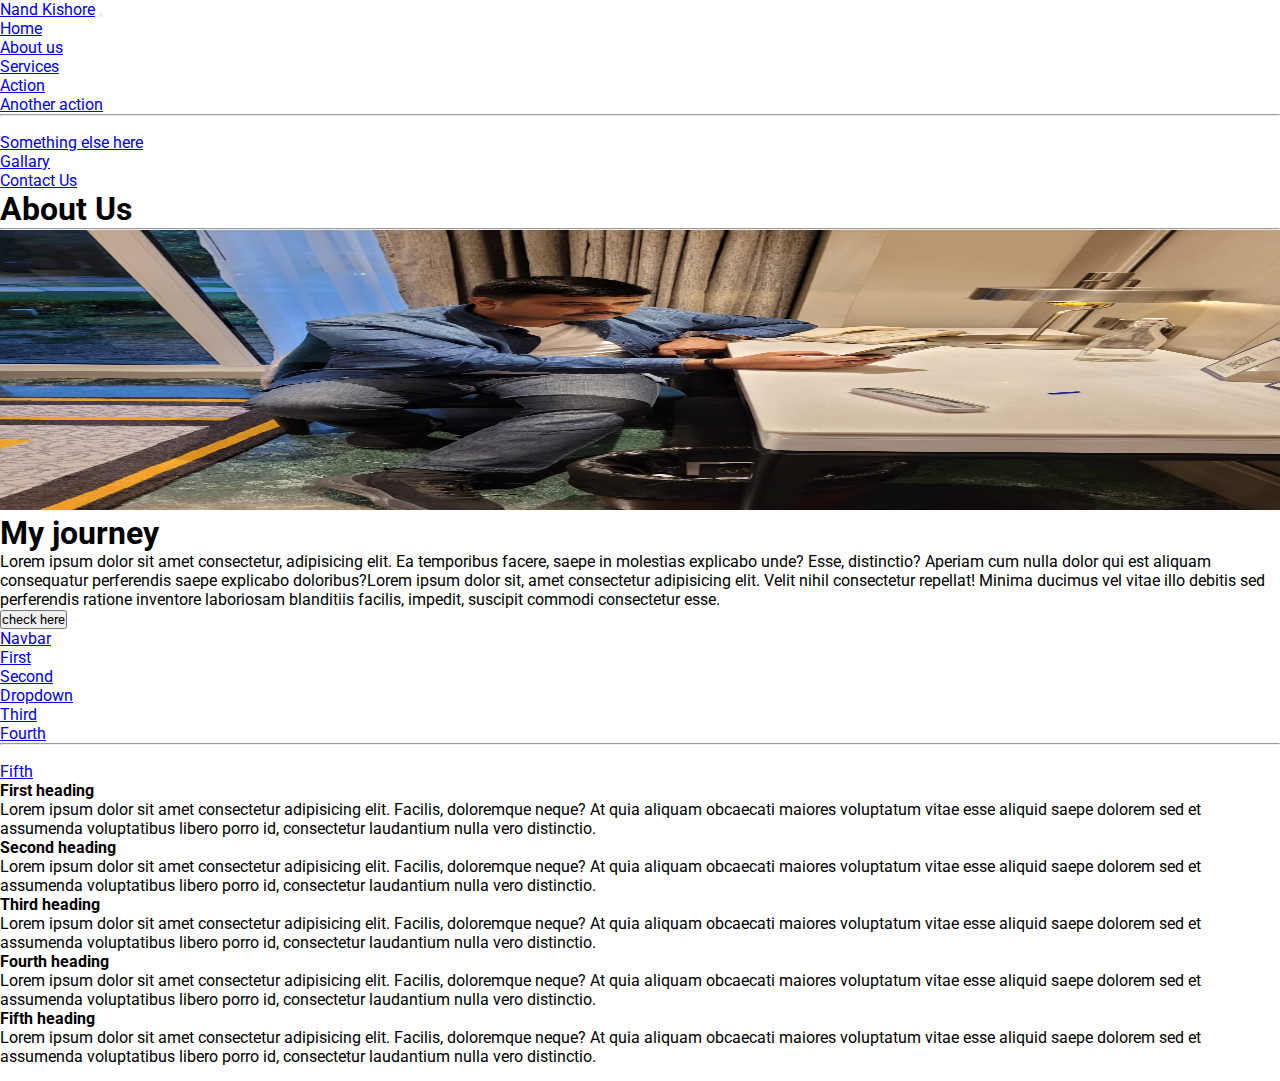
<file: about.html>
<!doctype html>
<html lang="en">

<head>
    <meta charset="utf-8">
    <meta name="viewport" content="width=device-width, initial-scale=1">
    <title>Bootstrap demo</title>
    <link rel="stylesheet" href="css/style.css">
    <style>
        @import url('https://fonts.googleapis.com/css2?family=Roboto&display=swap');
    </style>
    <link href="https://cdn.jsdelivr.net/npm/bootstrap@5.2.2/dist/css/bootstrap.min.css" rel="stylesheet"
        integrity="sha384-Zenh87qX5JnK2Jl0vWa8Ck2rdkQ2Bzep5IDxbcnCeuOxjzrPF/et3URy9Bv1WTRi" crossorigin="anonymous">
</head>

<body>
    <nav class="navbar navbar-expand-lg bg-light">
        <div class="container-fluid">
            <a class="navbar-brand  text-capitalize" href="#">Nand Kishore</a>
            <button class="navbar-toggler" type="button" data-bs-toggle="collapse"
                data-bs-target="#navbarSupportedContent" aria-controls="navbarSupportedContent" aria-expanded="false"
                aria-label="Toggle navigation">
                <span class="navbar-toggler-icon"></span>
            </button>
            <div class="collapse navbar-collapse" id="navbarSupportedContent">
                <ul class="navbar-nav ms-auto mb-2 mb-lg-0">
                    <li class="nav-item">
                        <a class="nav-link active" aria-current="page" href="index.html">Home</a>
                    </li>
                    <li class="nav-item">
                        <a class="nav-link text-capitalize" href="about.html">About us</a>
                    </li>
                    <li class="nav-item dropdown">
                        <a class="nav-link dropdown-toggle" href="#" role="button" data-bs-toggle="dropdown"
                            aria-expanded="false">
                            Services
                        </a>
                        <ul class="dropdown-menu">
                            <li><a class="dropdown-item" href="#">Action</a></li>
                            <li><a class="dropdown-item" href="#">Another action</a></li>
                            <li>
                                <hr class="dropdown-divider">
                            </li>
                            <li><a class="dropdown-item" href="#">Something else here</a></li>
                        </ul>
                    </li>
                    <li class="nav-item">
                        <a class="nav-link text-capitalize" href="gallary.html">Gallary</a>
                    </li>
                    <li class="nav-item">
                        <a class="nav-link text-capitalize" href="contact.html">Contact Us</a>
                    </li>

                </ul>

            </div>
        </div>
    </nav>
    <section class="main_heading my-5">
        <div class="text-center">
            <h1 class=" display-4">About Us</h1>
            <hr class="w-25 mx-auto" />
        </div>
        <div class="container">
            <div class="row my-5">
                <div class="col-lg-6 col-md-6 col-12 col-xxl-6">
                    <figure>
                        <img src="images/m7.jpeg" alt=" about images" class="img-fluid about_img">
                    </figure>
                </div>
                <div
                    class="col-lg-6 col-md-6 col-12 col-xxl-6 d-flex justify-content-center align-items-start flex-column">
                    <h1>My journey</h1>
                    <p>Lorem ipsum dolor sit amet consectetur, adipisicing elit. Ea temporibus facere, saepe in
                        molestias
                        explicabo unde? Esse, distinctio? Aperiam cum nulla dolor qui est aliquam consequatur
                        perferendis saepe
                        explicabo doloribus?Lorem ipsum dolor sit, amet consectetur adipisicing elit. Velit nihil
                        consectetur
                        repellat! Minima ducimus vel vitae illo debitis sed perferendis ratione inventore laboriosam
                        blanditiis
                        facilis, impedit, suscipit commodi consectetur esse.</p>
                    <button type="button" class="btn btn-secondary" data-bs-toggle="tooltip" data-bs-placement="right"
                        data-bs-title="Who Am I">
                        check here

                </div>
            </div>
        </div>
        <div class="container">
            <div class="row">
                <div id="navbar-example" style="position:relative">

                
                <nav id="navbar-example2" class="navbar navbar-light bg-light px-3">
                    <a class="navbar-brand" href="#">Navbar</a>
                    <ul class="nav nav-pills">
                        <li class="nav-item">
                            <a class="nav-link" href="#scrollspyHeading1">First</a>
                        </li>
                        <li class="nav-item">
                            <a class="nav-link" href="#scrollspyHeading2">Second</a>
                        </li>
                        <li class="nav-item dropdown">
                            <a class="nav-link dropdown-toggle" data-bs-toggle="dropdown" href="#" role="button"
                                aria-expanded="false">Dropdown</a>
                            <ul class="dropdown-menu">
                                <li><a class="dropdown-item" href="#scrollspyHeading3">Third</a></li>
                                <li><a class="dropdown-item" href="#scrollspyHeading4">Fourth</a></li>
                                <li>
                                    <hr class="dropdown-divider">
                                </li>
                                <li><a class="dropdown-item" href="#scrollspyHeading5">Fifth</a></li>
                            </ul>
                        </li>
                    </ul>
                </nav>
                <div data-bs-spy="scroll" data-bs-target="#navbar-example2" data-bs-offset="0" class="scrollspy-example"
                    tabindex="0" style=" height: 300px; overflow-y:scroll">
                    <h4 id="scrollspyHeading1">First heading</h4>
                    <p>Lorem ipsum dolor sit amet consectetur adipisicing elit. Facilis, doloremque neque? At quia
                        aliquam obcaecati maiores voluptatum vitae esse aliquid saepe dolorem sed et assumenda
                        voluptatibus libero porro id, consectetur laudantium nulla vero distinctio.</p>
                    <h4 id="scrollspyHeading2">Second heading</h4>
                    <p>Lorem ipsum dolor sit amet consectetur adipisicing elit. Facilis, doloremque neque? At quia
                        aliquam obcaecati maiores voluptatum vitae esse aliquid saepe dolorem sed et assumenda
                        voluptatibus libero porro id, consectetur laudantium nulla vero distinctio.</p>
                    <h4 id="scrollspyHeading3">Third heading</h4>
                    <p>Lorem ipsum dolor sit amet consectetur adipisicing elit. Facilis, doloremque neque? At quia
                        aliquam obcaecati maiores voluptatum vitae esse aliquid saepe dolorem sed et assumenda
                        voluptatibus libero porro id, consectetur laudantium nulla vero distinctio.</p>
                    <h4 id="scrollspyHeading4">Fourth heading</h4>
                    <p>Lorem ipsum dolor sit amet consectetur adipisicing elit. Facilis, doloremque neque? At quia
                        aliquam obcaecati maiores voluptatum vitae esse aliquid saepe dolorem sed et assumenda
                        voluptatibus libero porro id, consectetur laudantium nulla vero distinctio.</p>
                    <h4 id="scrollspyHeading5">Fifth heading</h4>
                    <p>Lorem ipsum dolor sit amet consectetur adipisicing elit. Facilis, doloremque neque? At quia
                        aliquam obcaecati maiores voluptatum vitae esse aliquid saepe dolorem sed et assumenda
                        voluptatibus libero porro id, consectetur laudantium nulla vero distinctio.</p>
                </div>
            </div>
        </div>
        </div>
    </section>

    </footer>

    <script src="https://cdn.jsdelivr.net/npm/@popperjs/core@2.11.6/dist/umd/popper.min.js"
        integrity="sha384-oBqDVmMz9ATKxIep9tiCxS/Z9fNfEXiDAYTujMAeBAsjFuCZSmKbSSUnQlmh/jp3"
        crossorigin="anonymous"></script>
    <script src="https://cdn.jsdelivr.net/npm/bootstrap@5.2.2/dist/js/bootstrap.min.js"
        integrity="sha384-IDwe1+LCz02ROU9k972gdyvl+AESN10+x7tBKgc9I5HFtuNz0wWnPclzo6p9vxnk"
        crossorigin="anonymous"></script>
    <script>
        const tooltipTriggerList = document.querySelectorAll('[data-bs-toggle="tooltip"]')
        const tooltipList = [...tooltipTriggerList].map(tooltipTriggerEl => new bootstrap.Tooltip(tooltipTriggerEl))
        var scrollSpy = new bootstrap.ScrollSpy(document.body, {
  target: '#navbar-example2'
})

    </script>
</body>

</html>
</file>
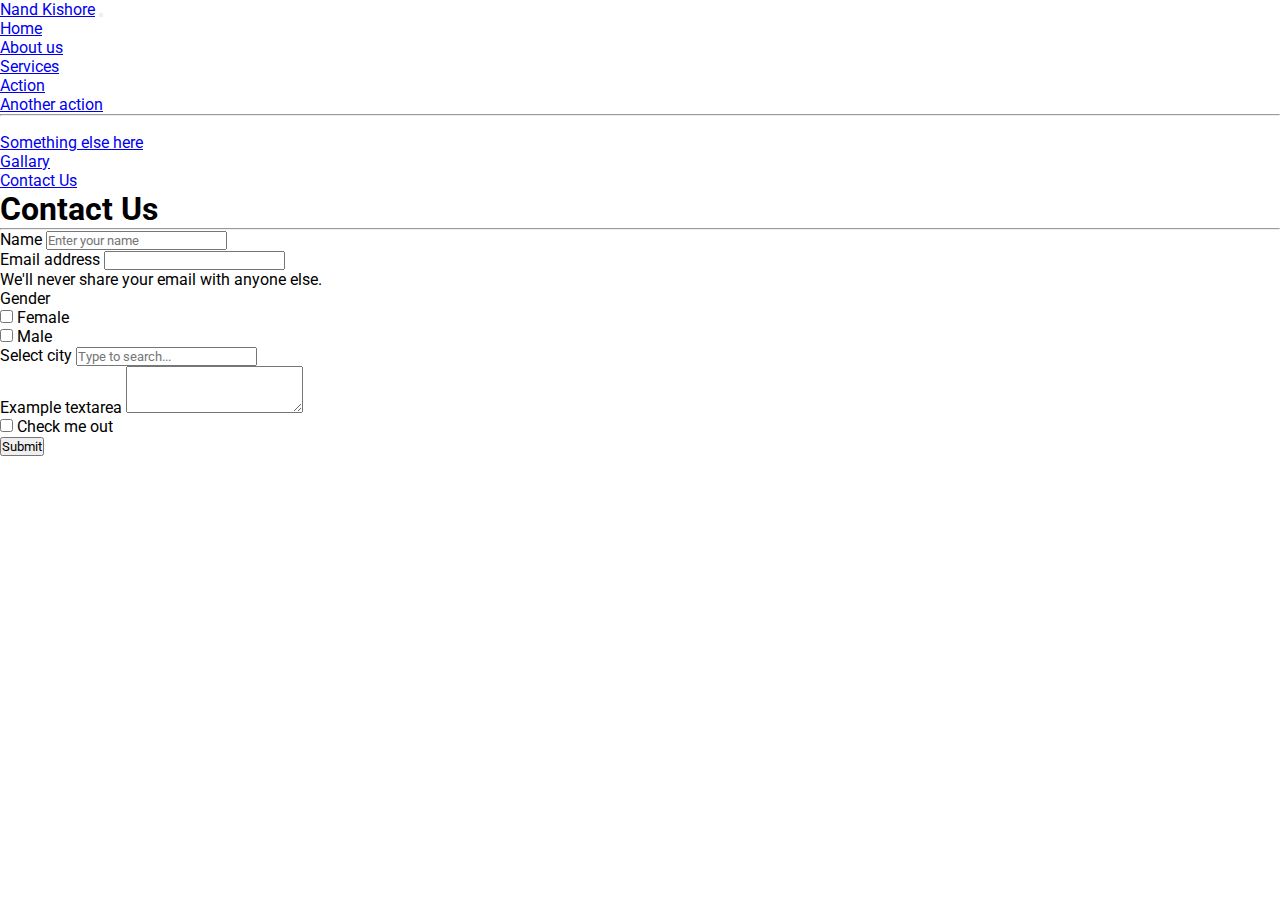
<file: contact.html>
<!doctype html>
<html lang="en">

<head>
  <meta charset="utf-8">
  <meta name="viewport" content="width=device-width, initial-scale=1">
  <title>Bootstrap demo</title>
  <link rel="stylesheet" href="css/style.css">
  <style>
    @import url('https://fonts.googleapis.com/css2?family=Roboto&display=swap');
  </style>
  <link href="https://cdn.jsdelivr.net/npm/bootstrap@5.2.2/dist/css/bootstrap.min.css" rel="stylesheet"
    integrity="sha384-Zenh87qX5JnK2Jl0vWa8Ck2rdkQ2Bzep5IDxbcnCeuOxjzrPF/et3URy9Bv1WTRi" crossorigin="anonymous">
</head>

<body>
  <nav class="navbar navbar-expand-lg bg-light">
    <div class="container-fluid">
      <a class="navbar-brand  text-capitalize" href="#">Nand Kishore</a>
      <button class="navbar-toggler" type="button" data-bs-toggle="collapse" data-bs-target="#navbarSupportedContent"
        aria-controls="navbarSupportedContent" aria-expanded="false" aria-label="Toggle navigation">
        <span class="navbar-toggler-icon"></span>
      </button>
      <div class="collapse navbar-collapse" id="navbarSupportedContent">
        <ul class="navbar-nav ms-auto mb-2 mb-lg-0">
          <li class="nav-item">
            <a class="nav-link active" aria-current="page" href="index.html">Home</a>
          </li>
          <li class="nav-item">
            <a class="nav-link text-capitalize" href="about.html">About us</a>
          </li>
          <li class="nav-item dropdown">
            <a class="nav-link dropdown-toggle" href="#" role="button" data-bs-toggle="dropdown" aria-expanded="false">
              Services
            </a>
            <ul class="dropdown-menu">
              <li><a class="dropdown-item" href="#">Action</a></li>
              <li><a class="dropdown-item" href="#">Another action</a></li>
              <li>
                <hr class="dropdown-divider">
              </li>
              <li><a class="dropdown-item" href="#">Something else here</a></li>
            </ul>
          </li>
          <li class="nav-item">
            <a class="nav-link text-capitalize" href="gallary.html">Gallary</a>
          </li>
          <li class="nav-item">
            <a class="nav-link text-capitalize" href="contact.html">Contact Us</a>
          </li>

        </ul>

      </div>
    </div>
  </nav>
  <section class="main_heading my-5 bg-light pt-5">
    <div class="text-center">
      <h1 class=" display-4">Contact Us</h1>
      <hr class="w-25 mx-auto" />
    </div>
    <div class="container">
      <div class="row ">
        <div class="col-xxl-8 col-10 col-md-8 mx-auto">
          <form>
            <div class="mb-3">
              
              <label for="exampleInputPassword1" class="form-label">Name</label>
              <input type="text" class="form-control" id="exampleInputPassword1 " placeholder="Enter your name" >
            </div>
            <div class="mb-3">
              
              <label for="exampleInputEmail1" class="form-label">Email address</label>
              <input type="email" class="form-control" id="exampleInputEmail1" aria-describedby="emailHelp">
              <div id="emailHelp" class="form-text">We'll never share your email with anyone else.</div>
            </div>
            
            <div class="mb-3">
              <label class="pe-4">Gender</label>
              <div class="form-check form-check-inline">
                <input class="form-check-input" type="checkbox" id="inlineCheckbox1" value="option1">
                <label class="form-check-label" for="inlineCheckbox1">Female</label>
              </div>
              <div class="form-check form-check-inline">
                <input class="form-check-input" type="checkbox" id="inlineCheckbox2" value="option2">
                <label class="form-check-label" for="inlineCheckbox2">Male</label>
              </div>
          

            </div>
            <div>
              <label for="exampleDataList" class="form-label">Select city</label>
<input class="form-control" list="datalistOptions" id="exampleDataList" placeholder="Type to search...">
<datalist id="datalistOptions">
<option value="San Francisco">
<option value="New York">
<option value="Seattle">
<option value="Los Angeles">
<option value="Chicago">
</datalist>
            </div >
         
            <div class="mb-3">
              <label for="exampleFormControlTextarea1" class="form-label">Example textarea</label>
              <textarea class="form-control" id="exampleFormControlTextarea1" rows="3"></textarea>
            </div>
            <div class="mb-3 form-check">
              <input type="checkbox" class="form-check-input" id="exampleCheck1">
              <label class="form-check-label" for="exampleCheck1">Check me out</label>
            </div>
            <button type="submit" class="btn btn-primary">Submit</button>
          </form>

        </div>
      </div>
    </div>
    </section>
</footer>

<script src="https://cdn.jsdelivr.net/npm/@popperjs/core@2.11.6/dist/umd/popper.min.js"
  integrity="sha384-oBqDVmMz9ATKxIep9tiCxS/Z9fNfEXiDAYTujMAeBAsjFuCZSmKbSSUnQlmh/jp3"
  crossorigin="anonymous"></script>
<script src="https://cdn.jsdelivr.net/npm/bootstrap@5.2.2/dist/js/bootstrap.min.js"
  integrity="sha384-IDwe1+LCz02ROU9k972gdyvl+AESN10+x7tBKgc9I5HFtuNz0wWnPclzo6p9vxnk"
  crossorigin="anonymous"></script>
<script>
  const tooltipTriggerList = document.querySelectorAll('[data-bs-toggle="tooltip"]')
  const tooltipList = [...tooltipTriggerList].map(tooltipTriggerEl => new bootstrap.Tooltip(tooltipTriggerEl))

</script>
</body>

</html>
</file>
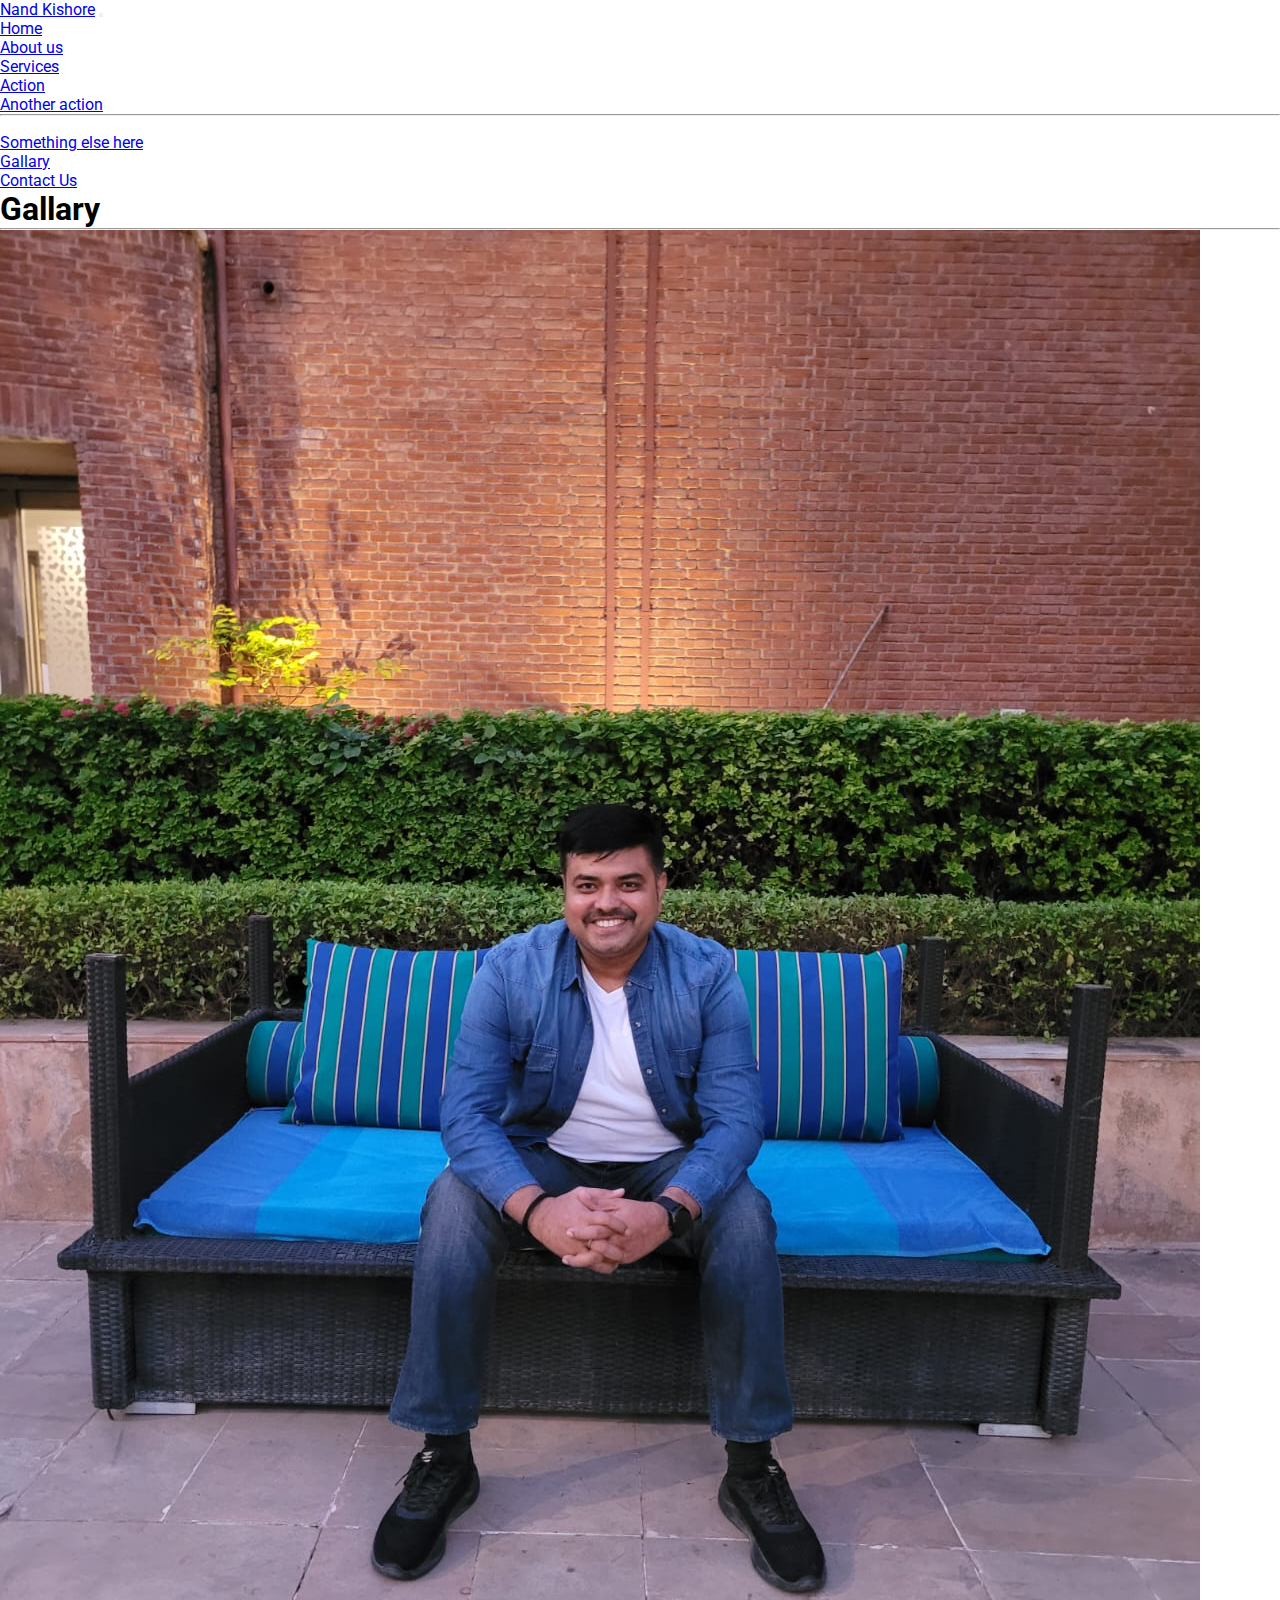
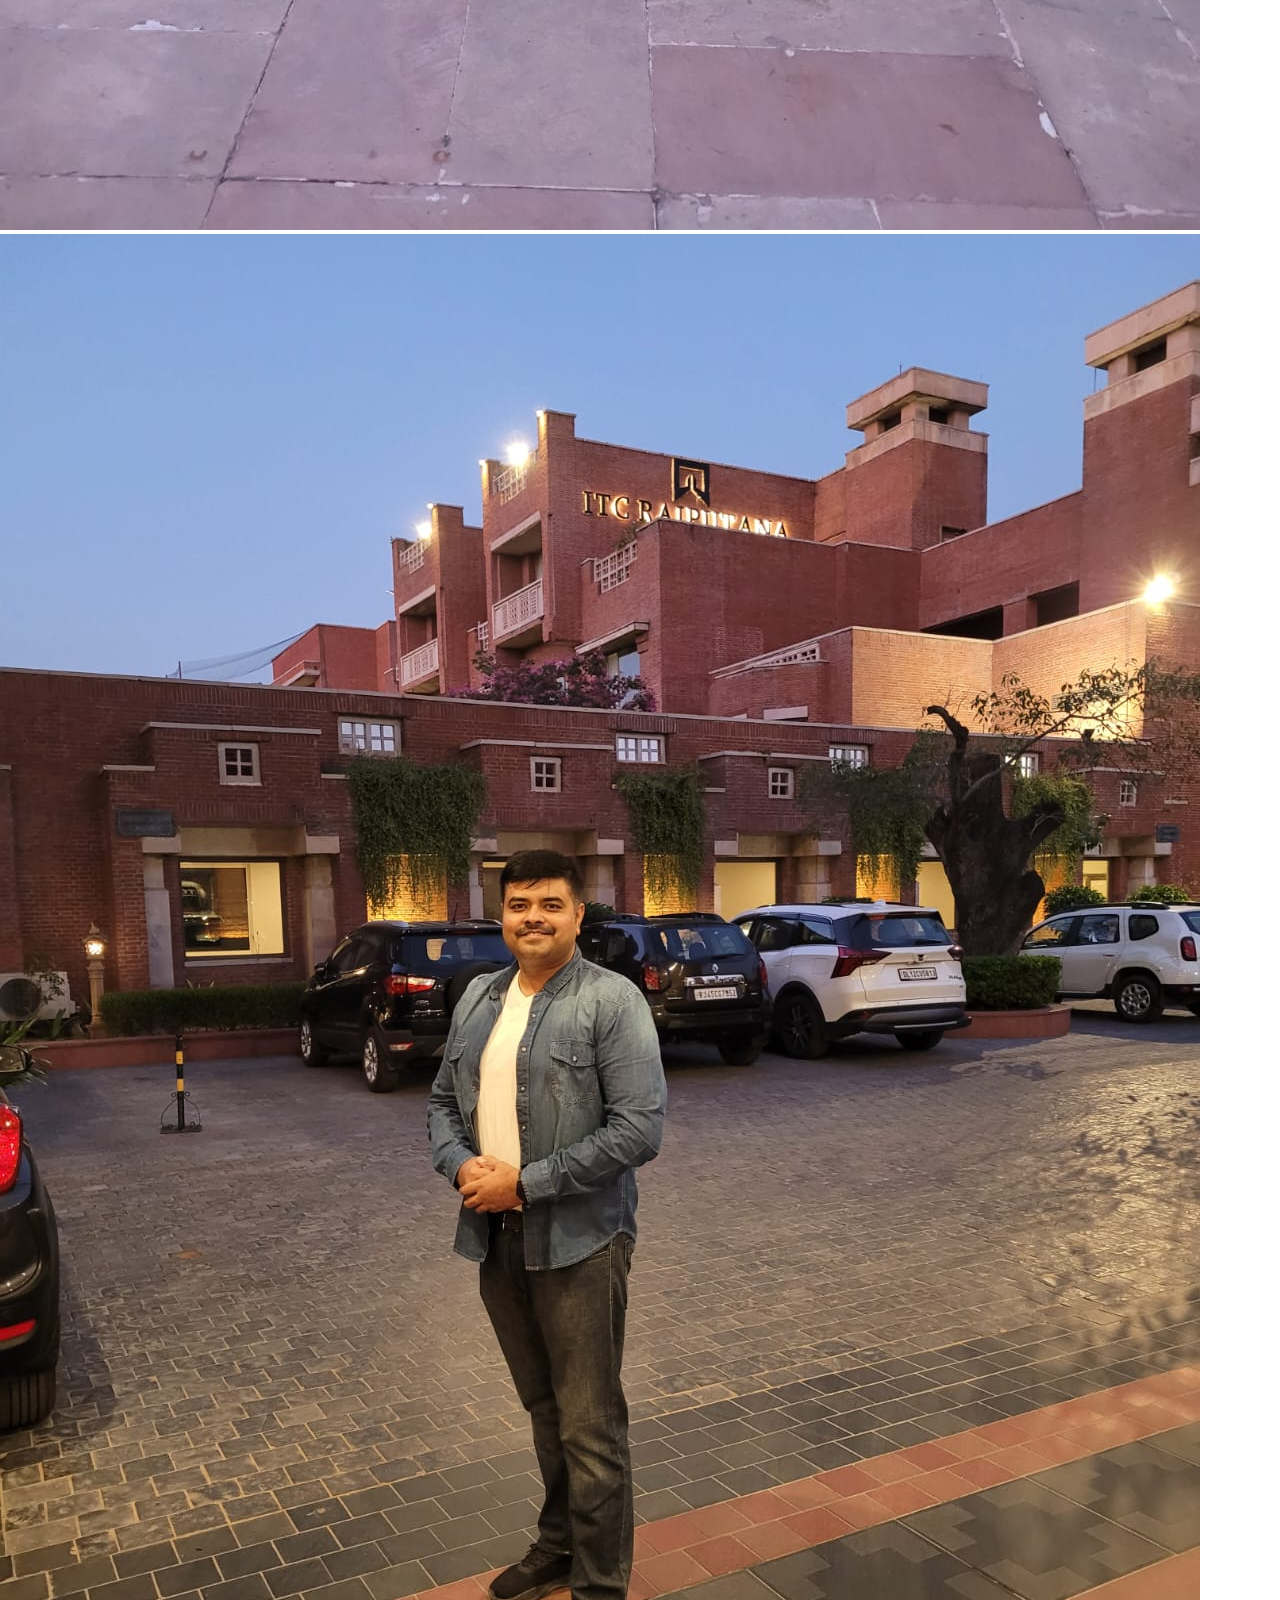
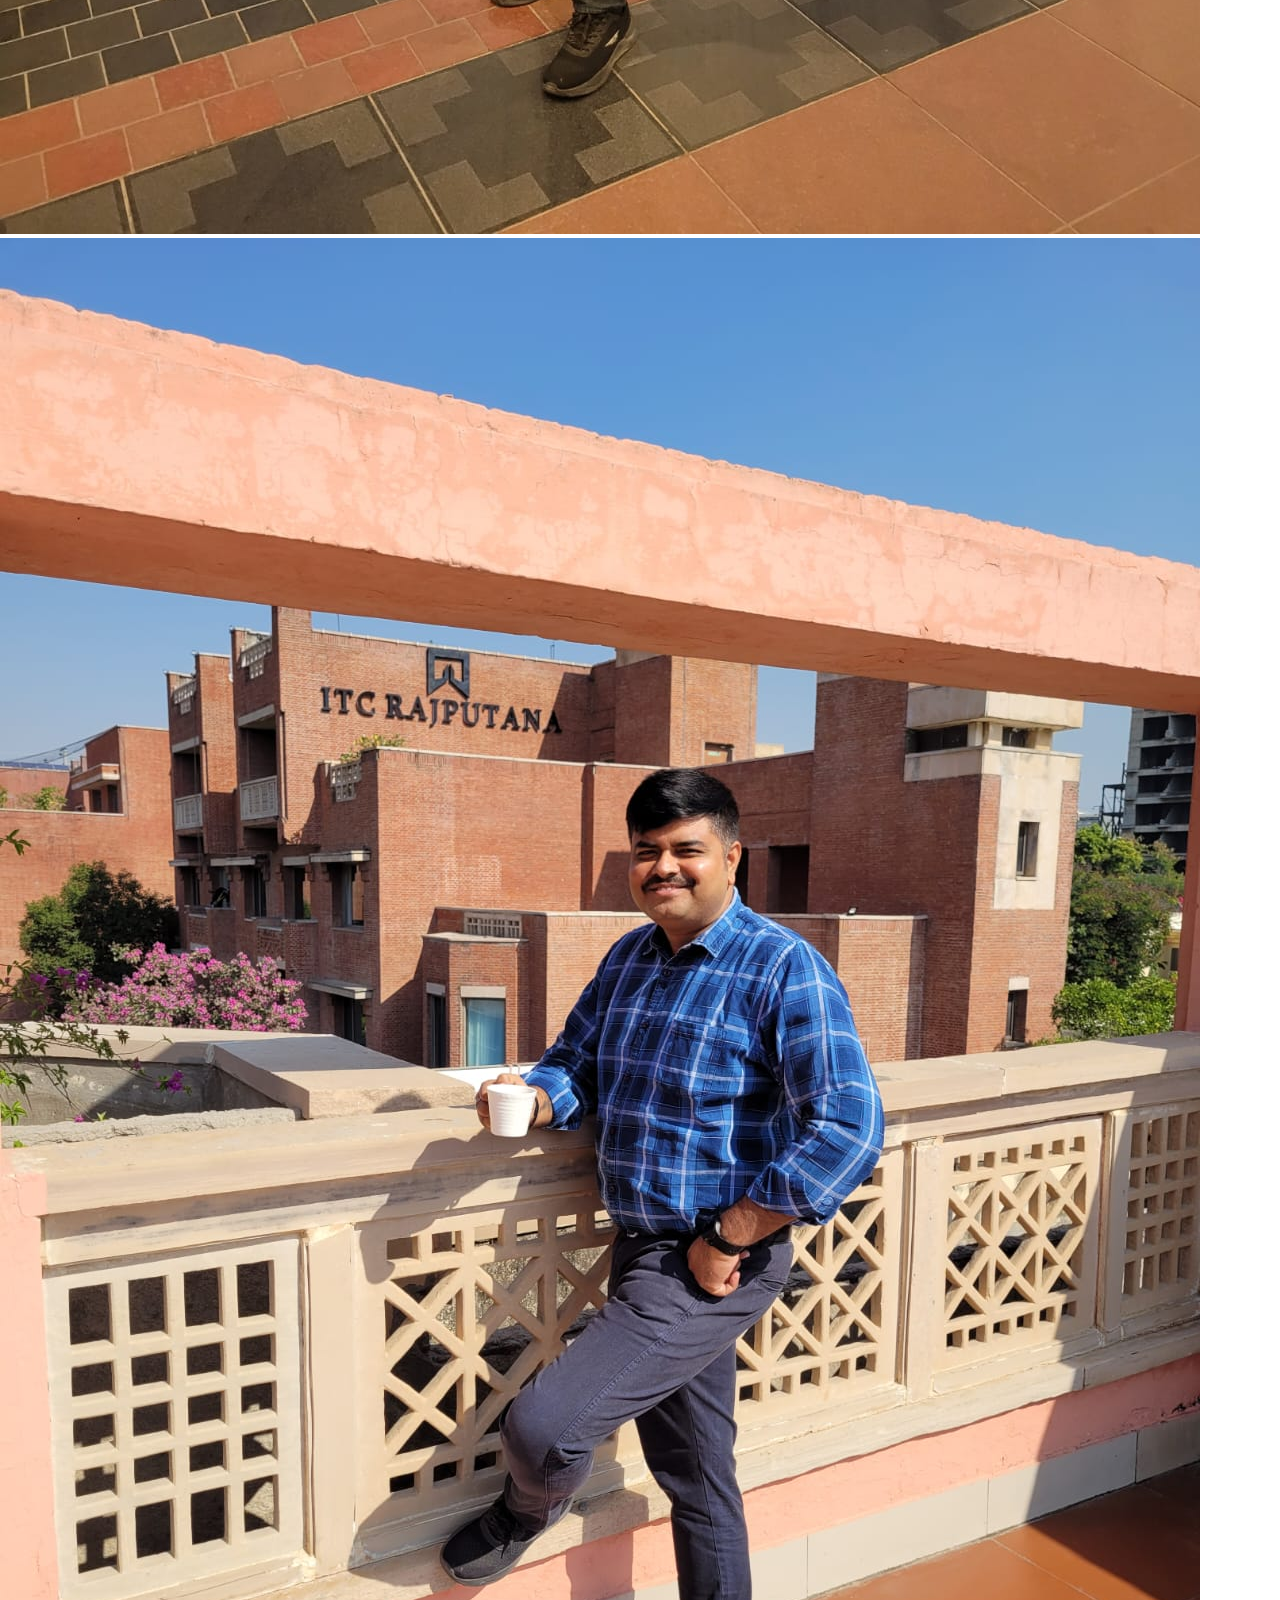
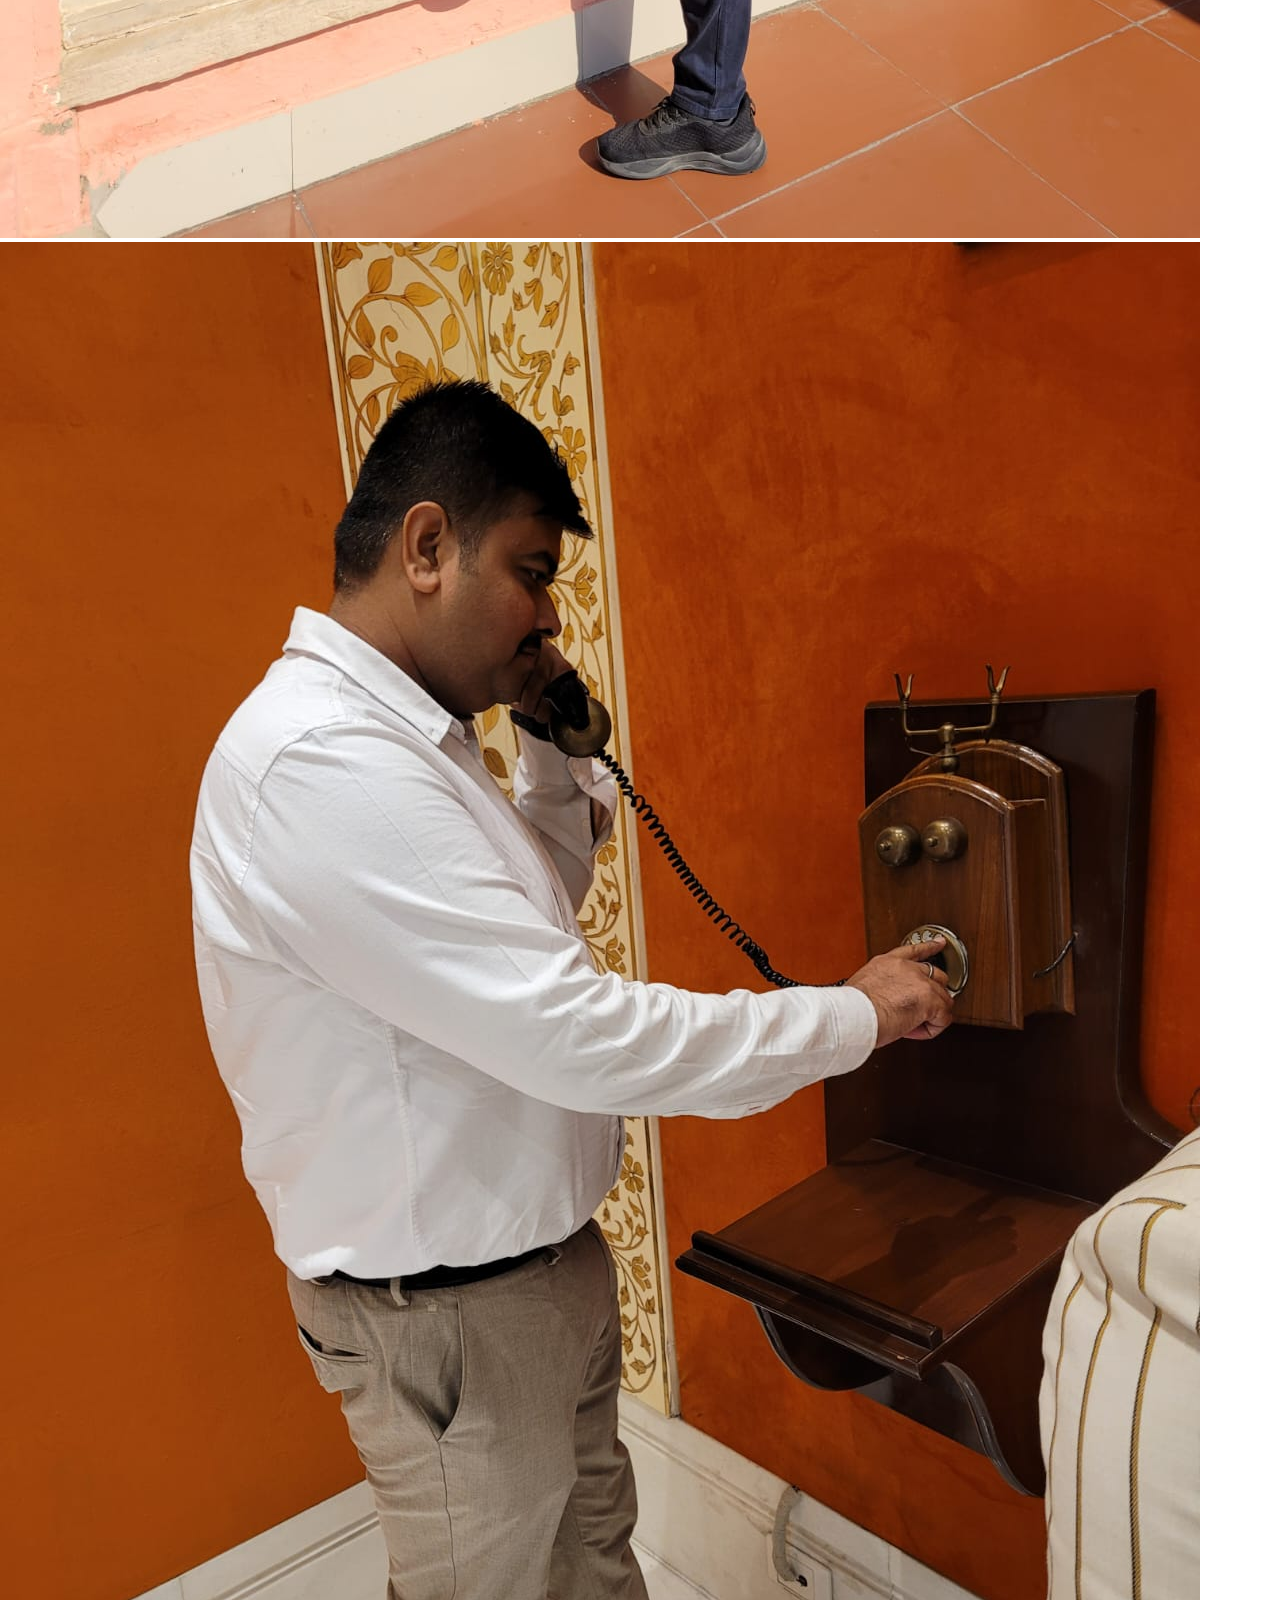
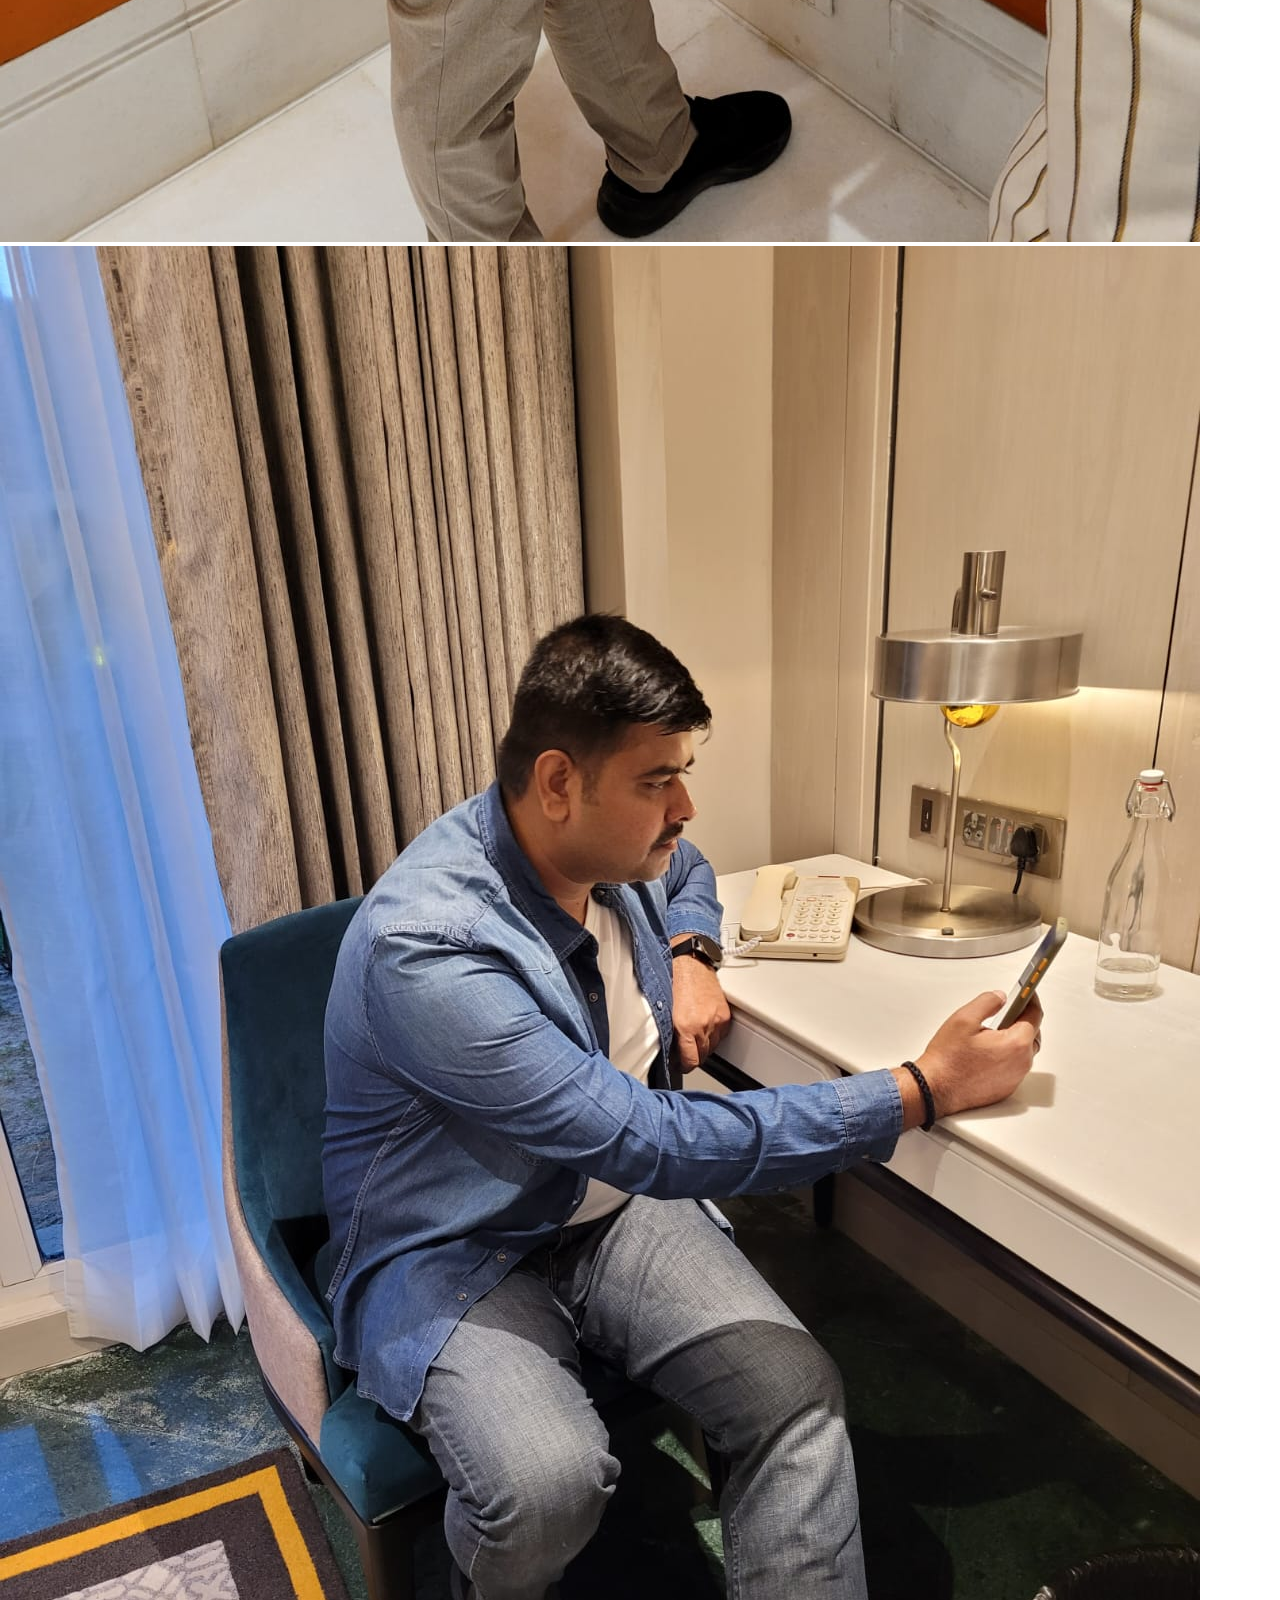
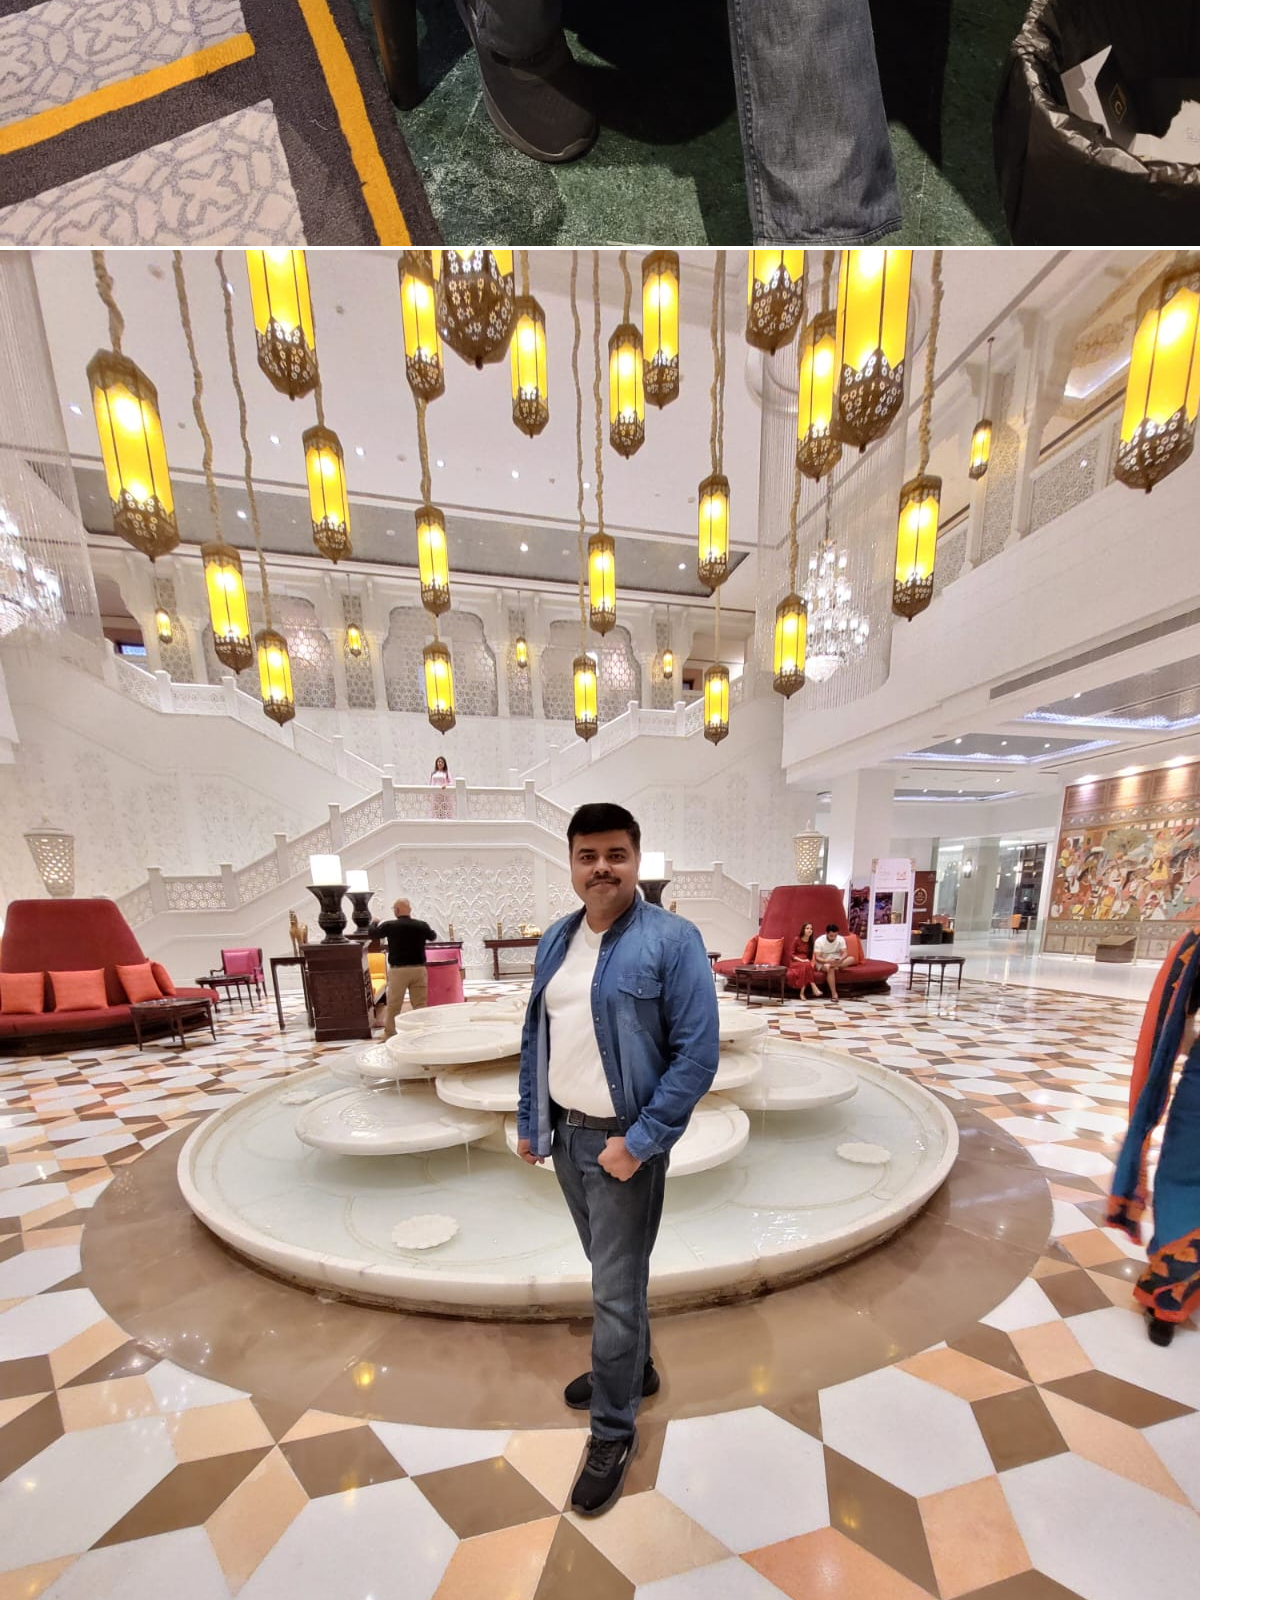
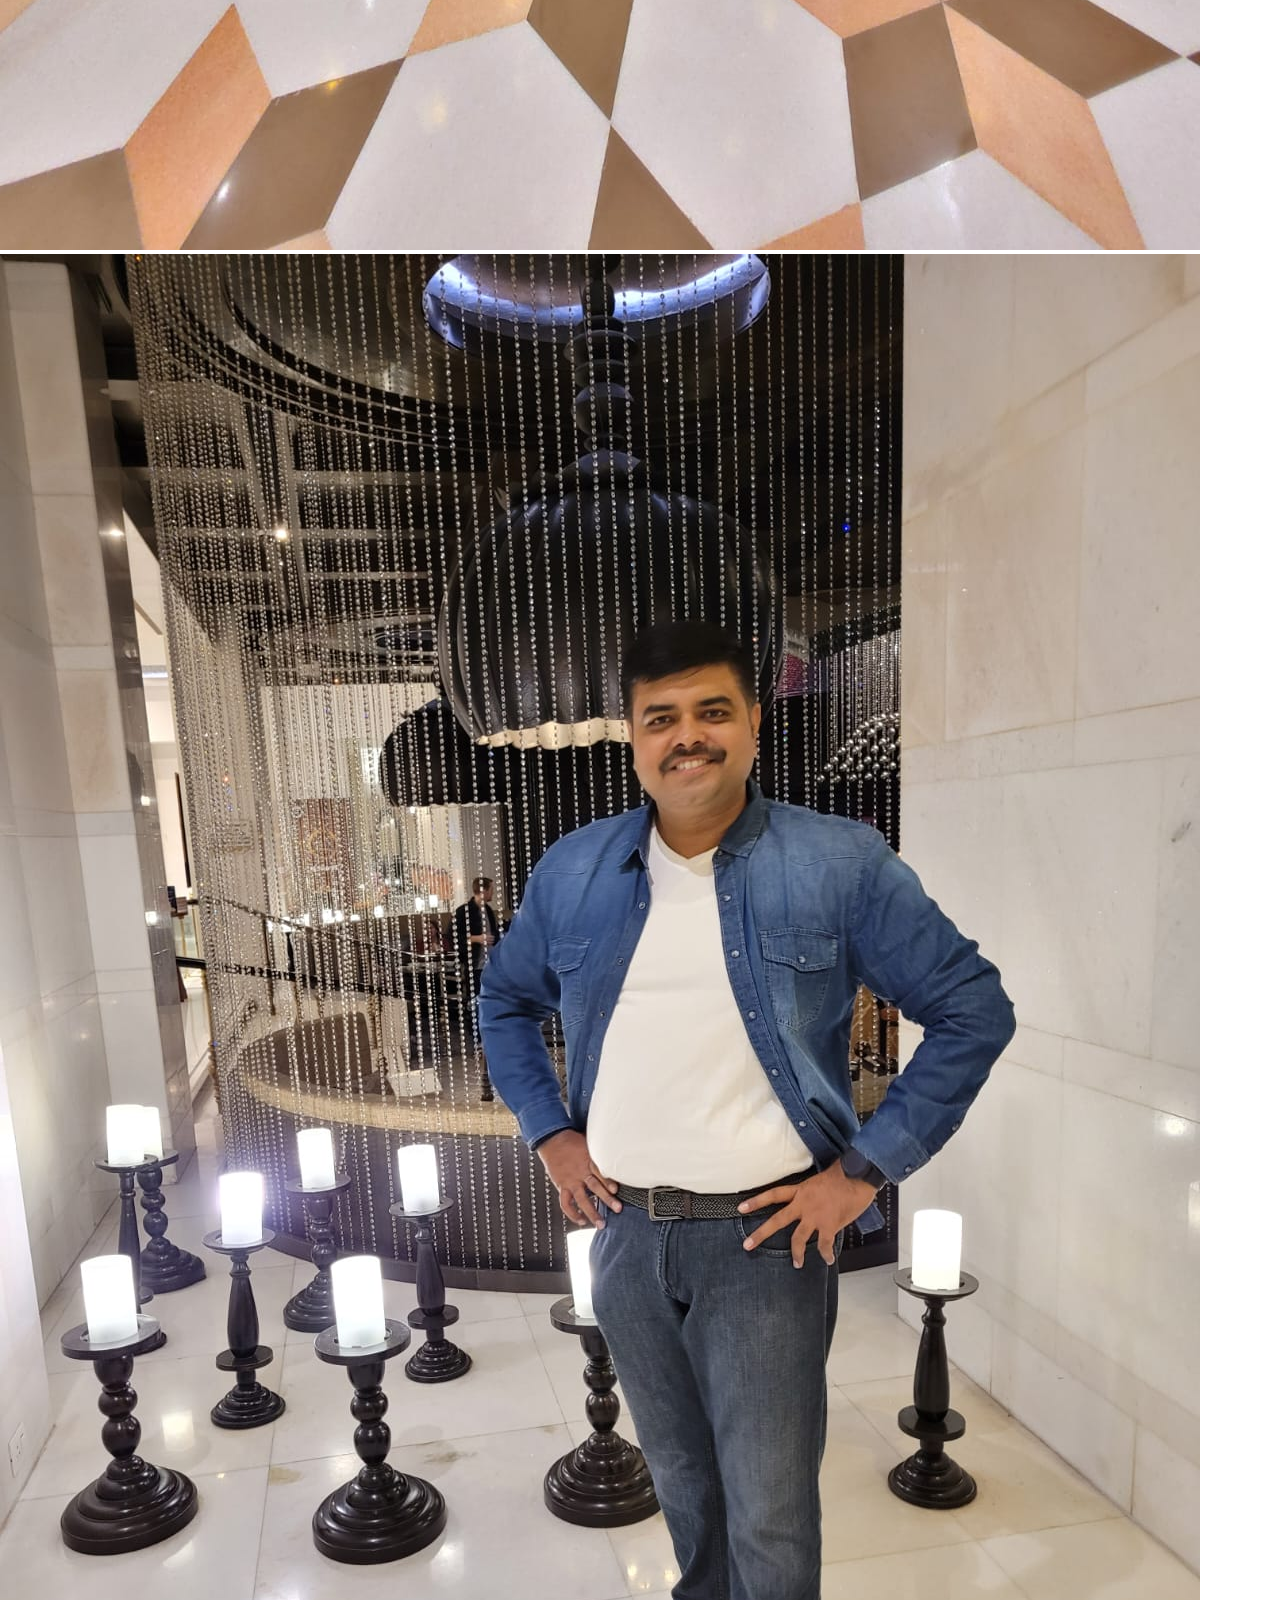
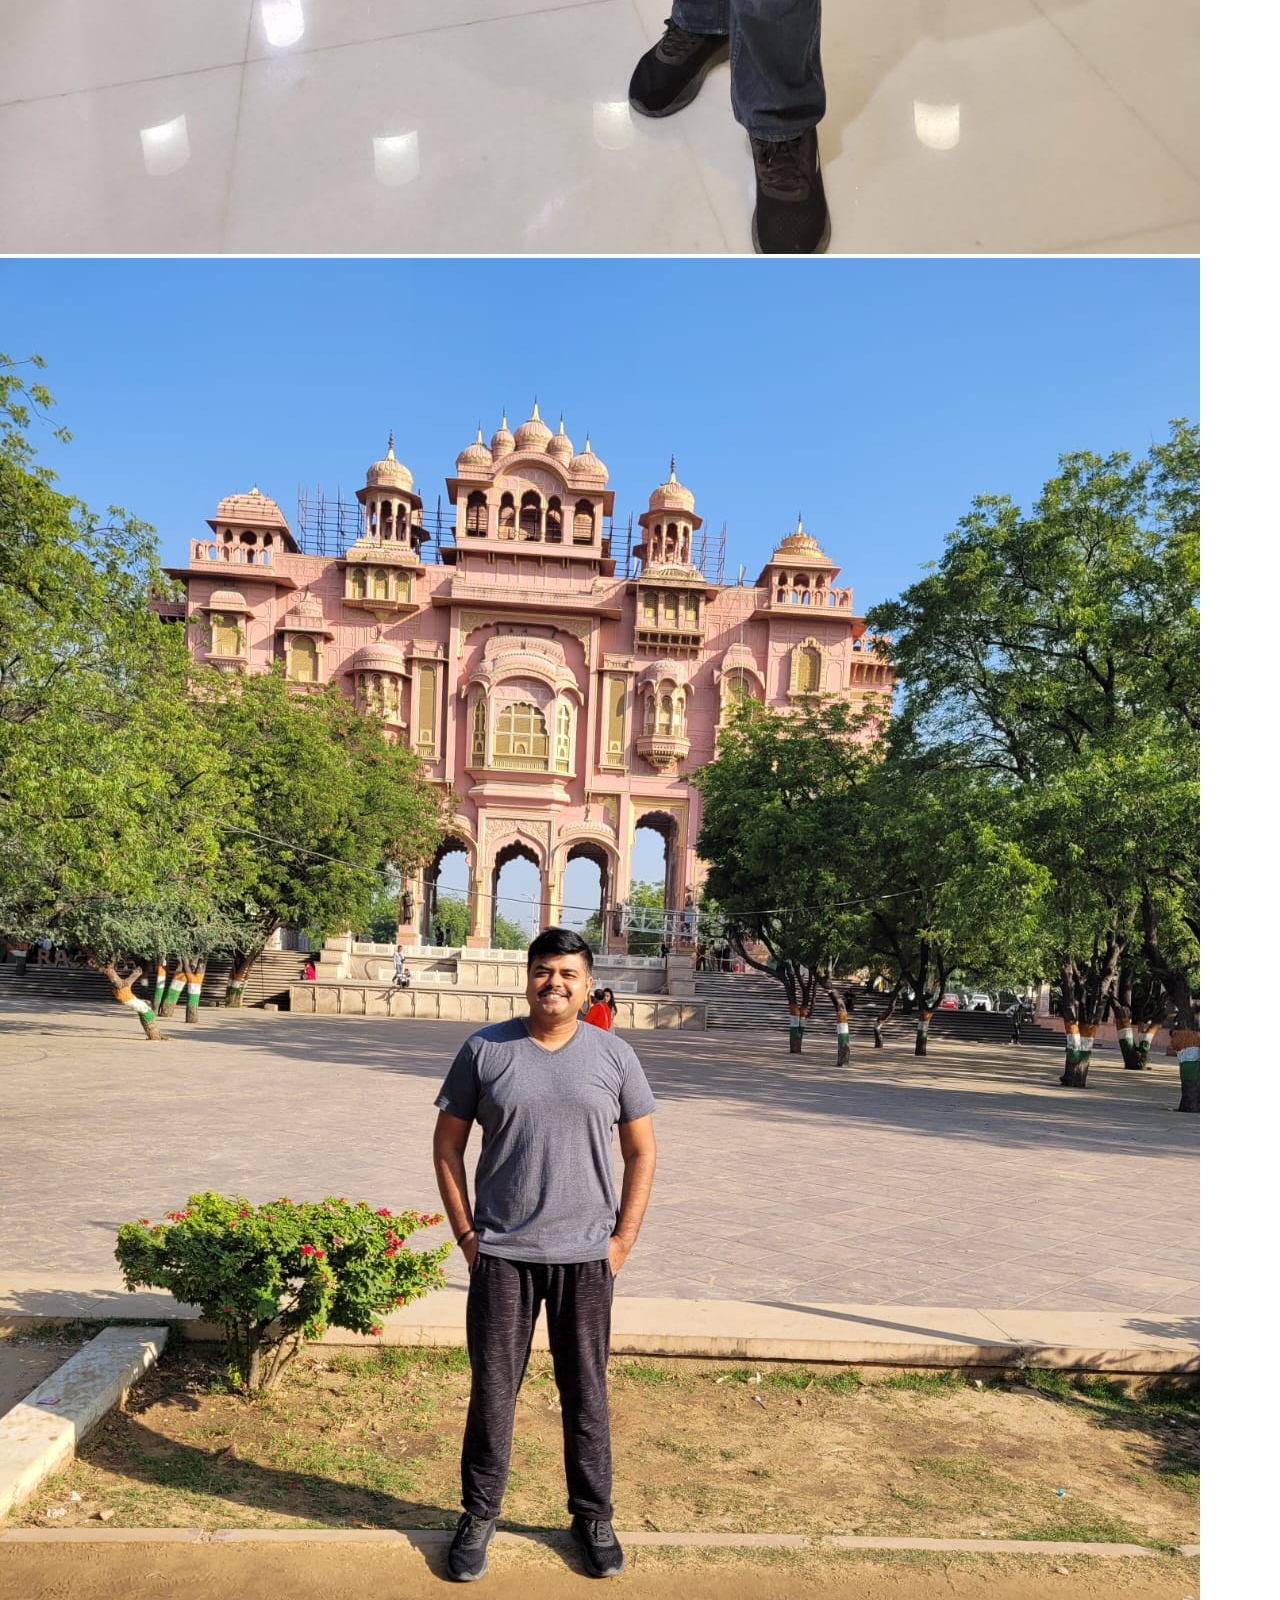
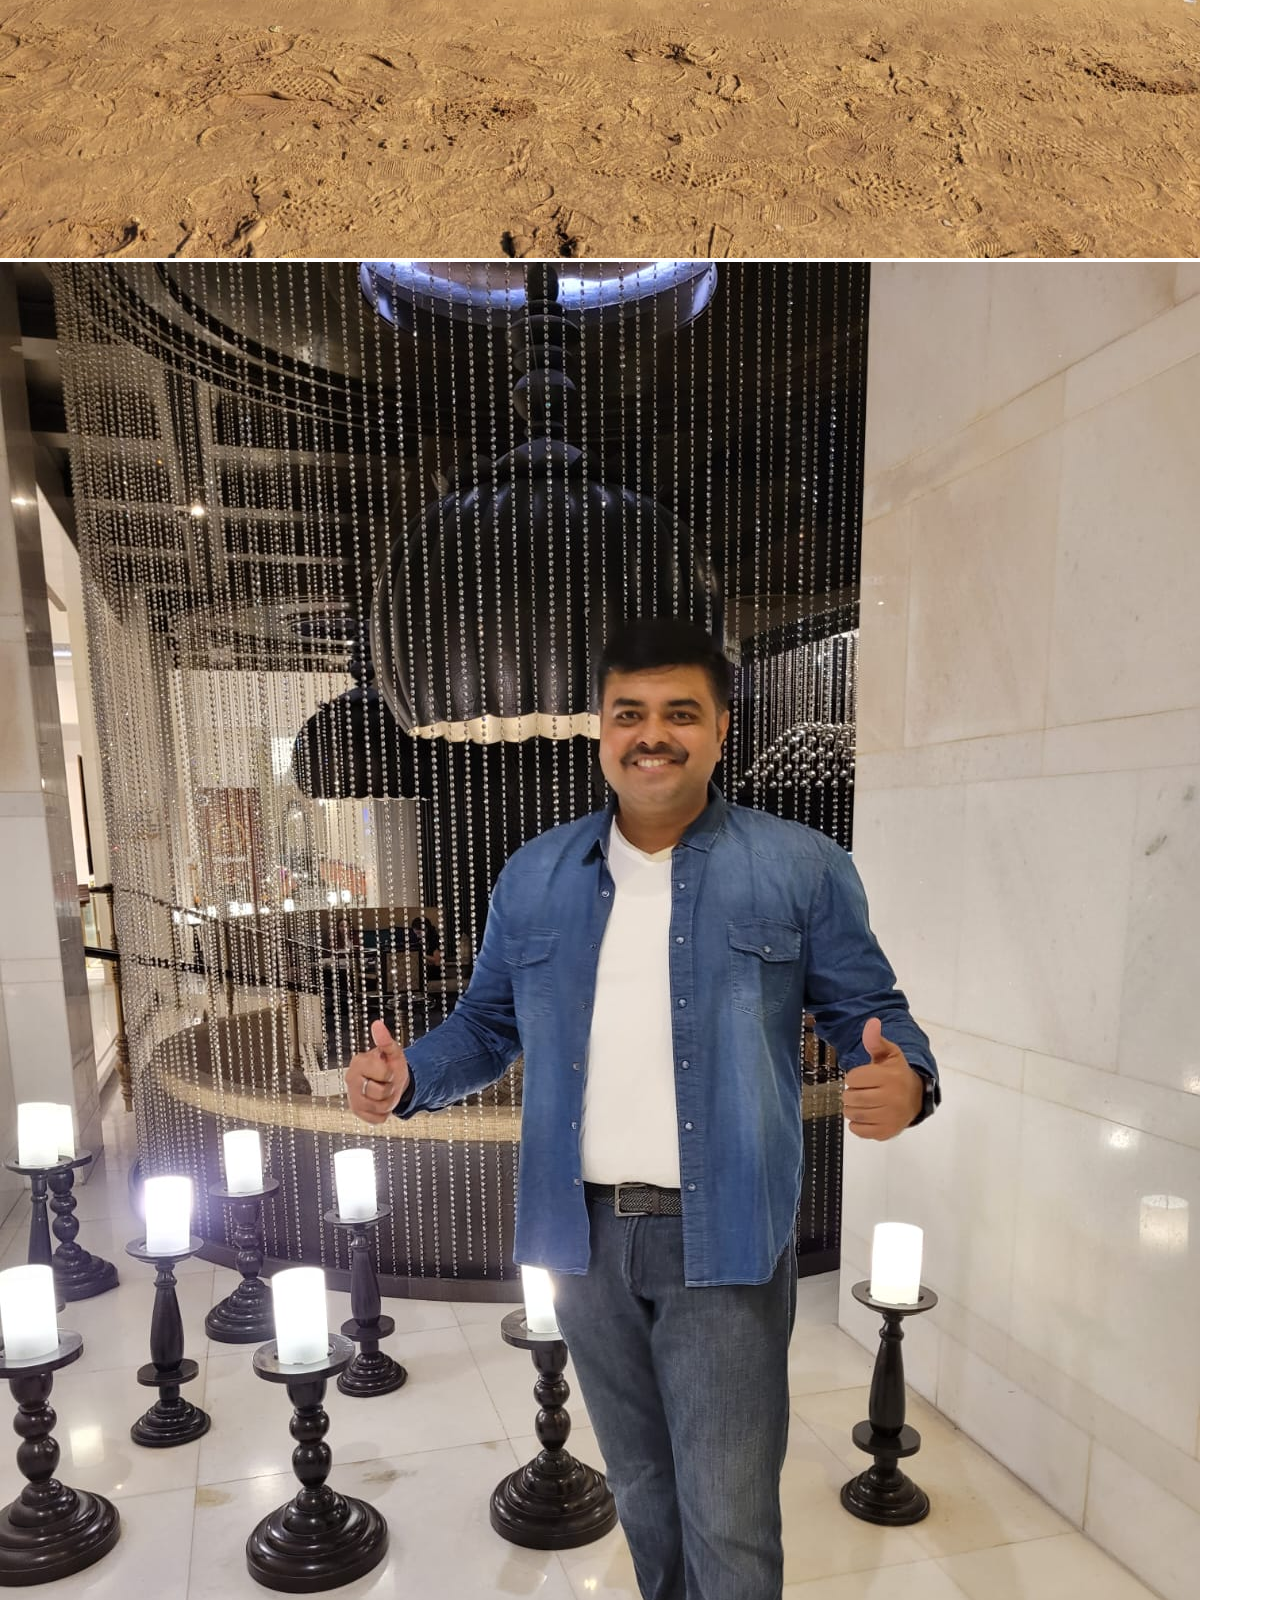
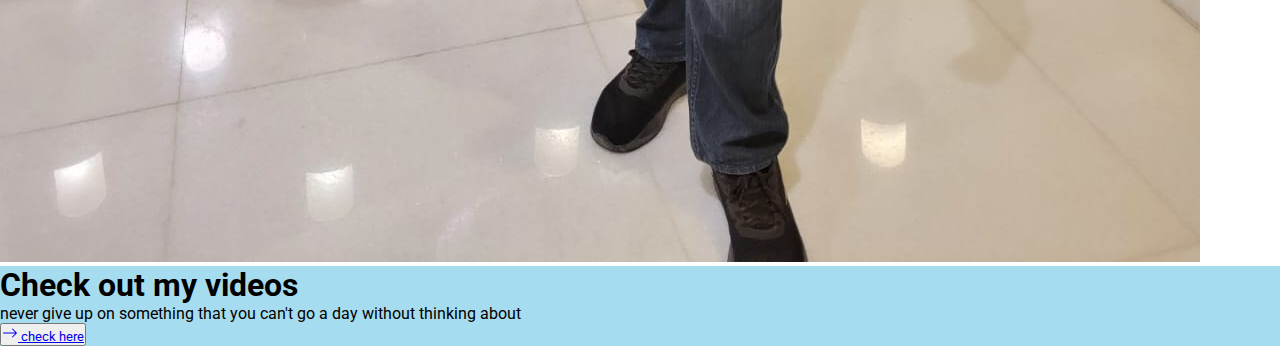
<file: gallary.html>
<!doctype html>
<html lang="en">

<head>
  <meta charset="utf-8">
  <meta name="viewport" content="width=device-width, initial-scale=1">
  <title>Bootstrap demo</title>
  <link rel="stylesheet" href="css/style.css">
  <style>
    @import url('https://fonts.googleapis.com/css2?family=Roboto&display=swap');
  </style>
  <link href="https://cdn.jsdelivr.net/npm/bootstrap@5.2.2/dist/css/bootstrap.min.css" rel="stylesheet"
    integrity="sha384-Zenh87qX5JnK2Jl0vWa8Ck2rdkQ2Bzep5IDxbcnCeuOxjzrPF/et3URy9Bv1WTRi" crossorigin="anonymous">
</head>

<body>
  <nav class="navbar navbar-expand-lg bg-light">
    <div class="container-fluid">
      <a class="navbar-brand  text-capitalize" href="#">Nand Kishore</a>
      <button class="navbar-toggler" type="button" data-bs-toggle="collapse" data-bs-target="#navbarSupportedContent"
        aria-controls="navbarSupportedContent" aria-expanded="false" aria-label="Toggle navigation">
        <span class="navbar-toggler-icon"></span>
      </button>
      <div class="collapse navbar-collapse" id="navbarSupportedContent">
        <ul class="navbar-nav ms-auto mb-2 mb-lg-0">
          <li class="nav-item">
            <a class="nav-link active" aria-current="page" href="index.html">Home</a>
          </li>
          <li class="nav-item">
            <a class="nav-link text-capitalize" href="about.html">About us</a>
          </li>
          <li class="nav-item dropdown">
            <a class="nav-link dropdown-toggle" href="#" role="button" data-bs-toggle="dropdown" aria-expanded="false">
              Services
            </a>
            <ul class="dropdown-menu">
              <li><a class="dropdown-item" href="#">Action</a></li>
              <li><a class="dropdown-item" href="#">Another action</a></li>
              <li>
                <hr class="dropdown-divider">
              </li>
              <li><a class="dropdown-item" href="#">Something else here</a></li>
            </ul>
          </li>
          <li class="nav-item">
            <a class="nav-link text-capitalize" href="gallary.html">Gallary</a>
          </li>
          <li class="nav-item">
            <a class="nav-link text-capitalize" href="contact.html">Contact Us</a>
          </li>

        </ul>

      </div>
    </div>
  </nav>
  <section class="main_heading my-5 bg-light pt-5">
    <div class="text-center">
      <h1 class=" display-4">Gallary</h1>
      <hr class="w-25 mx-auto" />
    </div>
    <div class="container">
      <div class="row my-5">
        <div class="col-md-4 col-10 col-xxl-4 mx-auto">
          <figure>
            <img src="images/m5.jpeg" alt="gallary" class="img-fluid">
          </figure>

        </div>
        <div class="col-md-4 col-10 col-xxl-4 mx-auto">
          <figure>
            <img src="images/m1.jpeg" alt="gallary" class="img-fluid">
          </figure>

        </div>
        <div class="col-md-4 col-10 col-xxl-4 mx-auto">
          <figure>
            <img src="images/m14.jpeg" alt="gallary" class="img-fluid">
          </figure>

        </div>
        <div class="col-md-4 col-10 col-xxl-4 mx-auto">
          <figure>
            <img src="images/m16.jpeg" alt="gallary" class="img-fluid">
          </figure>

        </div>
        <div class="col-md-4 col-10 col-xxl-4 mx-auto">
          <figure>
            <img src="images/m4.jpeg" alt="gallary" class="img-fluid">
          </figure>

        </div>
        <div class="col-md-4 col-10 col-xxl-4 mx-auto">
          <figure>
            <img src="images/m6.jpeg" alt="gallary" class="img-fluid">
          </figure>

        </div>
        <div class="col-md-4 col-10 col-xxl-4 mx-auto">
          <figure>
            <img src="images/m8.jpeg" alt="gallary" class="img-fluid">
          </figure>

        </div>
        <div class="col-md-4 col-10 col-xxl-4 mx-auto">
          <figure>
            <img src="images/m10.jpeg" alt="gallary" class="img-fluid">
          </figure>

        </div>
        <div class="col-md-4 col-10 col-xxl-4 mx-auto">
          <figure>
            <img src="images/m11.jpeg" alt="gallary" class="img-fluid">
          </figure>

        </div>
        
      </div>
    </div>
    </section>
    <section class="main_heading my-5 pt-5 py-2 offer_style">
      <div class="container-fluid">
        <div class="row">
          <div class="col-xxl-12 col-12 py-5 text-center">
            <h1>Check out my  videos</h1>
            <p>never give up on something that you can't go a day without thinking about</p>
            <a href="https://youtu.be/zya1ON5hdpI">
            <button type="button" class="btn btn-outline-light" data-bs-toggle="tooltip" data-bs-placement="right"
            data-bs-title="Who Am I">
            <svg xmlns="http://www.w3.org/2000/svg" width="16" height="16" fill="currentColor" class="bi bi-arrow-right" viewBox="0 0 16 16">
              <path fill-rule="evenodd" d="M1 8a.5.5 0 0 1 .5-.5h11.793l-3.147-3.146a.5.5 0 0 1 .708-.708l4 4a.5.5 0 0 1 0 .708l-4 4a.5.5 0 0 1-.708-.708L13.293 8.5H1.5A.5.5 0 0 1 1 8z"/>
            </svg> check here
          </a>

          </div>
        </div>

      </div>

    </section>
</footer>

<script src="https://cdn.jsdelivr.net/npm/@popperjs/core@2.11.6/dist/umd/popper.min.js"
  integrity="sha384-oBqDVmMz9ATKxIep9tiCxS/Z9fNfEXiDAYTujMAeBAsjFuCZSmKbSSUnQlmh/jp3"
  crossorigin="anonymous"></script>
<script src="https://cdn.jsdelivr.net/npm/bootstrap@5.2.2/dist/js/bootstrap.min.js"
  integrity="sha384-IDwe1+LCz02ROU9k972gdyvl+AESN10+x7tBKgc9I5HFtuNz0wWnPclzo6p9vxnk"
  crossorigin="anonymous"></script>
<script>
  const tooltipTriggerList = document.querySelectorAll('[data-bs-toggle="tooltip"]')
  const tooltipList = [...tooltipTriggerList].map(tooltipTriggerEl => new bootstrap.Tooltip(tooltipTriggerEl))

</script>
</body>

</html>
</file>
<file: css/style.css>
* {
    margin: 0;
    padding: 0;
    box-sizing: border-box;
    font-family: 'Roboto', sans-serif;


}


.carousel-item img{
    width: 100%;
    height: 93vh;


}
.about_img{
    min-width: 100%;
    max-height: 280px;
}
.services img{
    width: 100%;
    height: 100%;
}
.offer_style{
    background-color: #a6dcef;
}
footer p{
    margin-bottom: 0;
}




/* // X-Small devices (portrait phones, less than 576px) */
/* // No media query for `xs` since this is the default in Bootstrap */
/* 
// Small devices (landscape phones, 576px and up) */
@media (min-width: 576px) { }
/* 
// Medium devices (tablets, 768px and up) */
@media (min-width: 768px) {  }
/* 
// Large devices (desktops, 992px and up) */
@media (min-width: 992px) {  }

/* // X-Large devices (large desktops, 1200px and up) */
@media (min-width: 1200px) {  }

/* // XX-Large devices (larger desktops, 1400px and up) */
@media (min-width: 1400px) { }
</file>
